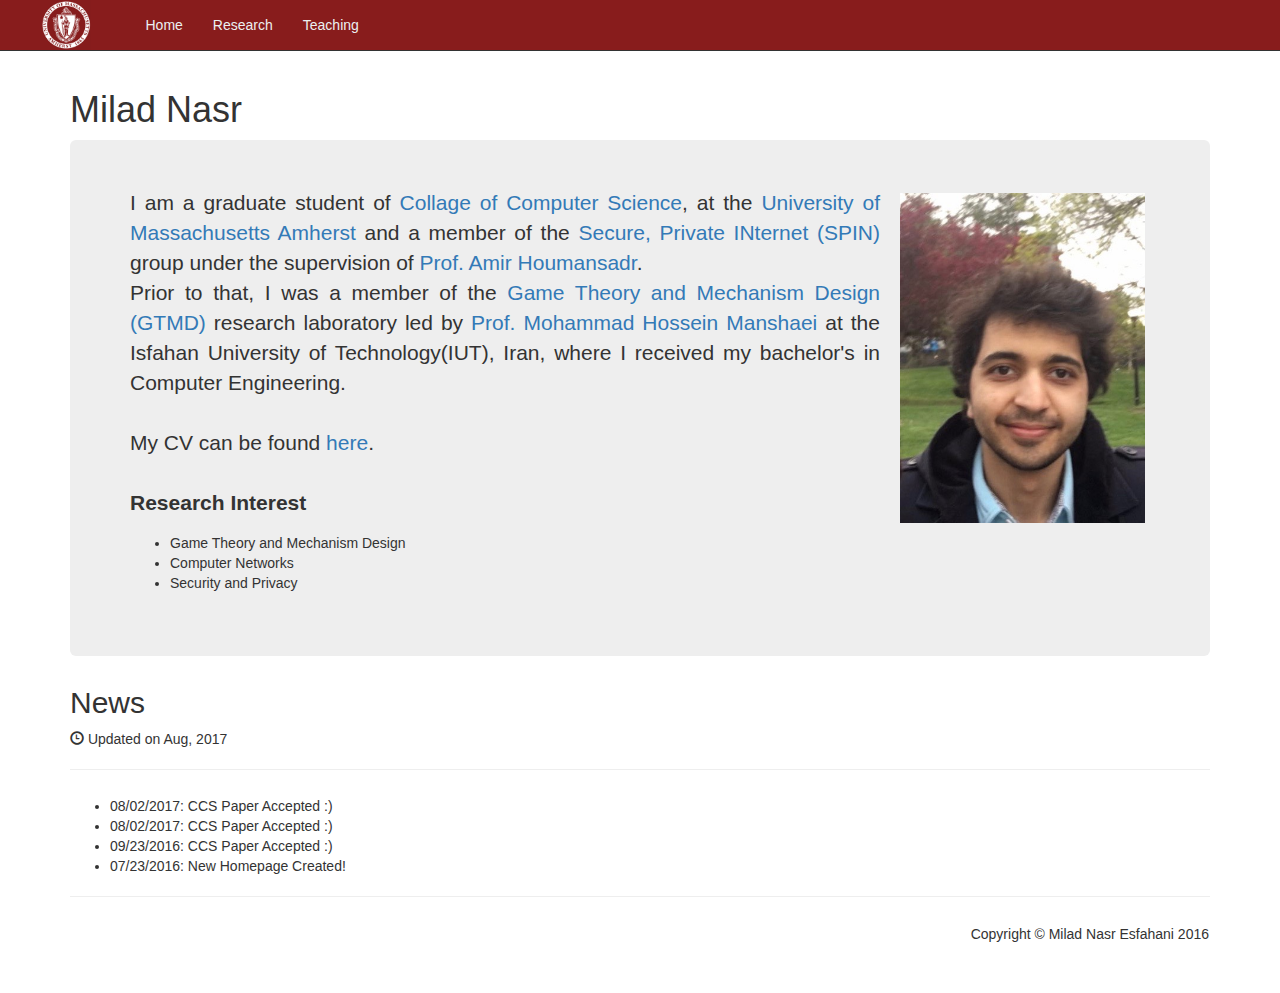
<file: index.html>
<!DOCTYPE html>
<html lang="en">

<head>

    <meta charset="utf-8">
    <meta http-equiv="X-UA-Compatible" content="IE=edge">
    <meta name="viewport" content="width=device-width, initial-scale=1">
    <meta name="description" content="">
    <meta name="author" content="">

    <title>Milad Nasr - Homapage</title>

    <!-- Bootstrap Core CSS -->
    <link href="css/bootstrap.min.css" rel="stylesheet">

    <!-- Custom CSS -->
    <link href="css/heroic-features.css" rel="stylesheet" >
    <link href="css/custom.css" rel="stylesheet">

    <!-- HTML5 Shim and Respond.js IE8 support of HTML5 elements and media queries -->
    <!-- WARNING: Respond.js doesn't work if you view the page via file:// -->
    <!--[if lt IE 9]>
        <script src="https://oss.maxcdn.com/libs/html5shiv/3.7.0/html5shiv.js"></script>
        <script src="https://oss.maxcdn.com/libs/respond.js/1.4.2/respond.min.js"></script>
    <![endif]-->

<script>
  (function(i,s,o,g,r,a,m){i['GoogleAnalyticsObject']=r;i[r]=i[r]||function(){
  (i[r].q=i[r].q||[]).push(arguments)},i[r].l=1*new Date();a=s.createElement(o),
  m=s.getElementsByTagName(o)[0];a.async=1;a.src=g;m.parentNode.insertBefore(a,m)
  })(window,document,'script','https://www.google-analytics.com/analytics.js','ga');

  ga('create', 'UA-84178620-1', 'auto');
  ga('send', 'pageview');

</script>
</head>

<body>

    <!-- Navigation -->

    <nav class="navbar navbar-default navbar-fixed-top" role="navigation">
        <div class="container-fluide">
            <!-- Brand and toggle get grouped for better mobile display -->
            <div class="navbar-header">
                <button type="button" class="navbar-toggle" data-toggle="collapse" data-target="#bs-example-navbar-collapse-1">
                    <span class="sr-only">Toggle navigation</span>
                    <span class="icon-bar"></span>
                    <span class="icon-bar"></span>
                    <span class="icon-bar"></span>
                </button>
                <a class="navbar-brand" href="#">
                    <img  align="left" hspace="40" style="height: 100%;" src="images/umass_logo_official.jpg"> </a>
            </div>
            <!-- Collect the nav links, forms, and other content for toggling -->
            <div class="collapse navbar-collapse" id="bs-example-navbar-collapse-1">
                <ul class="nav navbar-nav">
                    <li>
                        <a href="index.html">Home</a>
                    </li>
                    <li>
                        <a href="research.html">Research</a>
                    </li>
                    <li>
                        <a href="#">Teaching</a>
                    </li>

                </ul>
            </div>
            <!-- /.navbar-collapse -->
        </div>
        <!-- /.container -->
    </nav>

    <!-- Page Content -->
    <div class="container">
        <h1>Milad Nasr </h1>

        <!-- Jumbotron Header -->
        
            <div class="jumbotron">
                 <img alt="Picture" style="margin-left: 15px; border-width:1px; padding:5px; float: right; width:25%;;" src="images/self.jpg">
                <p style="text-align:justify">
                    I am a graduate student of <a target="_blank" href="http://www.cs.umass.edu" style="text-decoration:none">Collage of Computer Science</a>, at the <a target="_blank" href="http://www.umass.edu" style="text-decoration:none">University of Massachusetts Amherst</a> and a member of the <a href="https://people.cs.umass.edu/~amir/Research.html">Secure, Private INternet (SPIN)</a> group under the supervision of <a href="https://people.cs.umass.edu/~amir/"> Prof. Amir Houmansadr</a>.
                    <br>
                    Prior to that, I was a member of the <a href="http://gtmd.iut.ac.ir/"> Game Theory and Mechanism Design (GTMD)</a> research laboratory led by <a href="http://manshaei.org/">Prof. Mohammad Hossein Manshaei</a> at the Isfahan University of Technology(IUT), Iran, where I received my bachelor's in Computer Engineering.
                    <br>
                    
                    <br>
                    My CV can be found <a href="cv.pdf"> here</a>.
                    <br><br>


                    <b>Research Interest</b>
                    <ul>
                        <li>Game Theory and Mechanism Design</li>
                        <li>Computer Networks</li>
                        <li> Security and Privacy</li>
                    </ul>

                </p>
           
            </div>


            <div>
                <h2>
                    News
                </h2>
               
                <p><span class="glyphicon glyphicon-time"></span> Updated on Aug, 2017</p>
                <hr>
                <ul>
                	<li>08/02/2017: CCS Paper Accepted :) </li>
                	<li>08/02/2017: CCS Paper Accepted :) </li>
                    <li>09/23/2016: CCS Paper Accepted :) </li>
                    <li>07/23/2016: New Homepage Created! </li>
                </ul>

            </div>

        <!-- Footer -->
        <hr>
        <div>
            <div class="navbar">
                <div class="navbar-inner" style="float: right;">
                    <p>Copyright &copy; Milad Nasr Esfahani 2016</p>
                </div>
            </div>
        </div>

    </div>
    <!-- /.container -->

    <!-- jQuery -->
    <script src="js/jquery.js"></script>

    <!-- Bootstrap Core JavaScript -->
    <script src="js/bootstrap.min.js"></script>

</body>

</html>
</file>
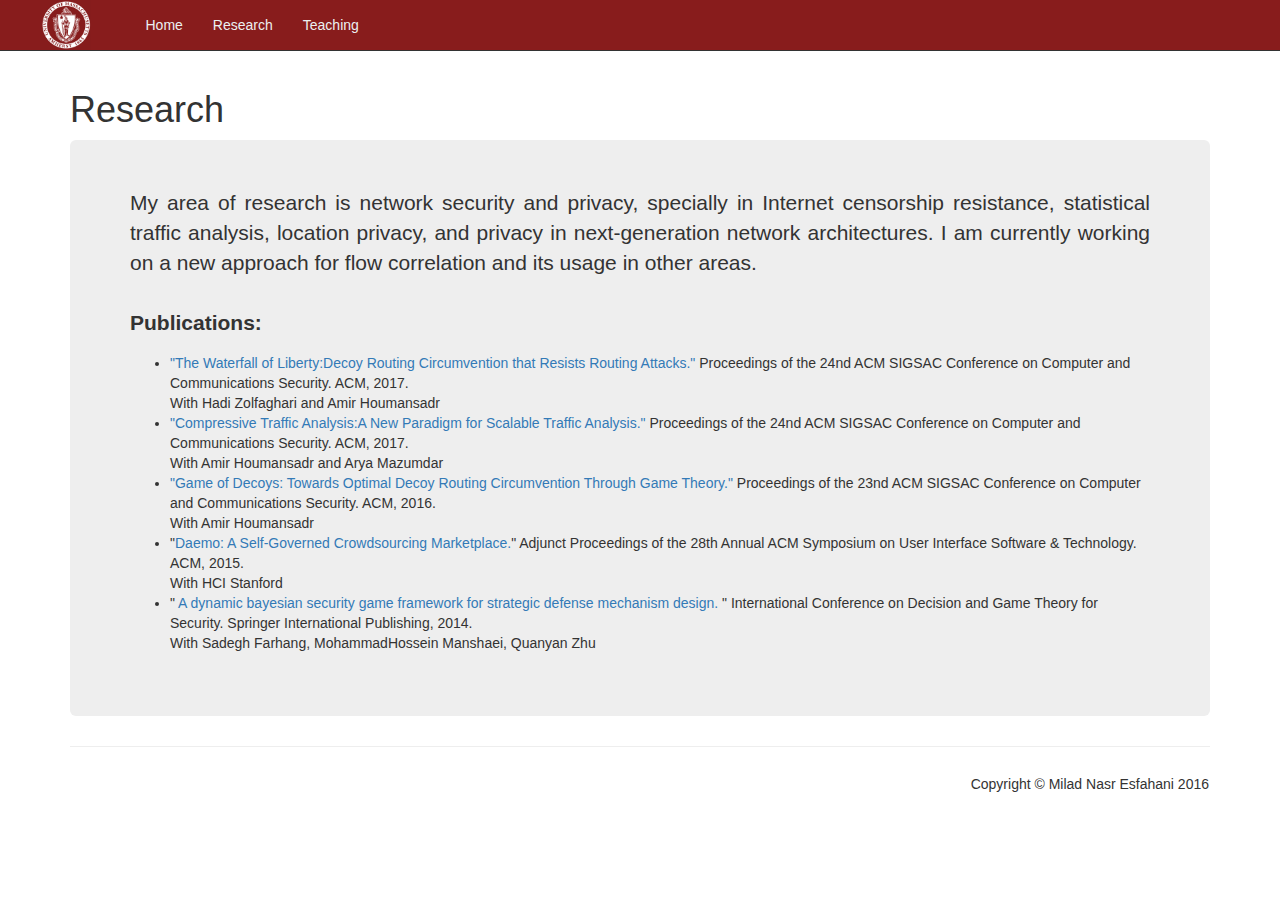
<file: research.html>
<!DOCTYPE html>
<html lang="en">

<head>

    <meta charset="utf-8">
    <meta http-equiv="X-UA-Compatible" content="IE=edge">
    <meta name="viewport" content="width=device-width, initial-scale=1">
    <meta name="description" content="">
    <meta name="author" content="">

    <title>Milad Nasr Esfahani - Homapage</title>

    <!-- Bootstrap Core CSS -->
    <link href="css/bootstrap.min.css" rel="stylesheet">

    <!-- Custom CSS -->
    <link href="css/heroic-features.css" rel="stylesheet" >
    <link href="css/custom.css" rel="stylesheet">

    <!-- HTML5 Shim and Respond.js IE8 support of HTML5 elements and media queries -->
    <!-- WARNING: Respond.js doesn't work if you view the page via file:// -->
    <!--[if lt IE 9]>
        <script src="https://oss.maxcdn.com/libs/html5shiv/3.7.0/html5shiv.js"></script>
        <script src="https://oss.maxcdn.com/libs/respond.js/1.4.2/respond.min.js"></script>
    <![endif]-->

</head>

<body>

    <!-- Navigation -->

    <nav class="navbar navbar-default navbar-fixed-top" role="navigation">
        <div class="container-fluide">
            <!-- Brand and toggle get grouped for better mobile display -->
            <div class="navbar-header">
                <button type="button" class="navbar-toggle" data-toggle="collapse" data-target="#bs-example-navbar-collapse-1">
                    <span class="sr-only">Toggle navigation</span>
                    <span class="icon-bar"></span>
                    <span class="icon-bar"></span>
                    <span class="icon-bar"></span>
                </button>
                <a class="navbar-brand" href="#">
                    <img  align="left" hspace="40" style="height: 100%;" src="images/umass_logo_official.jpg"> </a>
            </div>
            <!-- Collect the nav links, forms, and other content for toggling -->
            <div class="collapse navbar-collapse" id="bs-example-navbar-collapse-1">
                <ul class="nav navbar-nav">
                    <li>
                        <a href="index.html">Home</a>
                    </li>
                    <li>
                        <a href="research.html">Research</a>
                    </li>
                    <li>
                        <a href="#">Teaching</a>
                    </li>

                </ul>
            </div>
            <!-- /.navbar-collapse -->
        </div>
        <!-- /.container -->
    </nav>

    <!-- Page Content -->
    <div class="container">
        <h1>Research </h1>

        <!-- Jumbotron Header -->
        
            <div class="jumbotron">
                 
                <p style="text-align:justify">
                    My area of research is network security and privacy, specially in Internet censorship resistance, statistical traffic analysis, location privacy, and privacy in next-generation network architectures. I am currently working on a new approach for flow correlation and its usage in other areas.
                    <br>
                    <br>
                    <b>Publications:</b>
                    <ul>
                        <li><a href="papers/decoyrouter.pdf">"The Waterfall of Liberty:Decoy Routing Circumvention that Resists Routing Attacks." </a>Proceedings of the 24nd ACM SIGSAC Conference on Computer and Communications Security. ACM, 2017.
                            <br>
                            With Hadi Zolfaghari and Amir Houmansadr
                        </li>
                        <li><a href="papers/compress_CCS.pdf">"Compressive Traffic Analysis:A New Paradigm for Scalable Traffic Analysis." </a>Proceedings of the 24nd ACM SIGSAC Conference on Computer and Communications Security. ACM, 2017.
                            <br>
                            With Amir Houmansadr and Arya Mazumdar
                        </li>
                        <li><a href="papers/GameOfDecoys.pdf">"Game of Decoys: Towards Optimal Decoy Routing Circumvention Through Game Theory." </a>Proceedings of the 23nd ACM SIGSAC Conference on Computer and Communications Security. ACM, 2016.
                            <br>
                            With Amir Houmansadr
                        </li>

                        <li>"<a href="http://dl.acm.org/citation.cfm?id=2815739">Daemo: A Self-Governed Crowdsourcing Marketplace.</a>" Adjunct Proceedings of the 28th Annual ACM Symposium on User Interface Software & Technology. ACM, 2015.
                            <br>
                                With HCI Stanford

                            </li>
                        <li>"<a href="http://link.springer.com/chapter/10.1007%2F978-3-319-12601-2_18"> A dynamic bayesian security game framework for strategic defense mechanism design. </a>" International Conference on Decision and Game Theory for Security. Springer International Publishing, 2014.
                            <br>
                            With Sadegh Farhang, MohammadHossein Manshaei, Quanyan Zhu
                        </li>

                    </ul>

                </p>
           
            </div>


        <!-- Footer -->
        <hr>
        <div>
            <div class="navbar">
                <div class="navbar-inner" style="float: right;">
                    <p>Copyright &copy; Milad Nasr Esfahani 2016</p>
                </div>
            </div>
        </div>

    </div>
    <!-- /.container -->

    <!-- jQuery -->
    <script src="js/jquery.js"></script>

    <!-- Bootstrap Core JavaScript -->
    <script src="js/bootstrap.min.js"></script>

</body>

</html>
</file>
<file: css/custom.css>
/*
http://work.smarchal.com/twbscolor/css/e74c3cc0392becf0f1ffbbbc0
*/

.navbar-default {
  background-color: #881c1c;
  border-color: #333333;
}
.navbar-default .navbar-brand {
  color: #ecf0f1;
}
.navbar-default .navbar-brand:hover, .navbar-default .navbar-brand:focus {
  color: #cccccc;
}
.navbar-default .navbar-text {
  color: #ecf0f1;
}
.navbar-default .navbar-nav > li > a {
  color: #ecf0f1;
}
.navbar-default .navbar-nav > li > a:hover, .navbar-default .navbar-nav > li > a:focus {
  color: #cccccc;
}
.navbar-default .navbar-nav > .active > a, .navbar-default .navbar-nav > .active > a:hover, .navbar-default .navbar-nav > .active > a:focus {
  color: #cccccc;
  background-color: #333333;
}
.navbar-default .navbar-nav > .open > a, .navbar-default .navbar-nav > .open > a:hover, .navbar-default .navbar-nav > .open > a:focus {
  color: #cccccc;
  background-color: #333333;
}
.navbar-default .navbar-toggle {
  border-color: #333333;
}
.navbar-default .navbar-toggle:hover, .navbar-default .navbar-toggle:focus {
  background-color: #333333;
}
.navbar-default .navbar-toggle .icon-bar {
  background-color: #ecf0f1;
}
.navbar-default .navbar-collapse,
.navbar-default .navbar-form {
  border-color: #ecf0f1;
}
.navbar-default .navbar-link {
  color: #ecf0f1;
}
.navbar-default .navbar-link:hover {
  color: #cccccc;
}


.navbar-brand {
  padding: 0px;
}

@media (max-width: 767px) {
  .navbar-default .navbar-nav .open .dropdown-menu > li > a {
    color: #ecf0f1;
  }
  .navbar-default .navbar-nav .open .dropdown-menu > li > a:hover, .navbar-default .navbar-nav .open .dropdown-menu > li > a:focus {
    color: #cccccc;
  }
  .navbar-default .navbar-nav .open .dropdown-menu > .active > a, .navbar-default .navbar-nav .open .dropdown-menu > .active > a:hover, .navbar-default .navbar-nav .open .dropdown-menu > .active > a:focus {
    color: #cccccc;
    background-color: #333333;
  }
}

 .jumbotron2{padding:30px 15px;margin-bottom:30px;color:inherit;background-color:#eee}.jumbotron2 .h1,.jumbotron2 h1{color:inherit}.jumbotron2 p{margin-bottom:15px;font-size:21px;font-weight:200}.jumbotron2>hr{border-top-color:#d5d5d5}.container .jumbotron2,.container-fluid .jumbotron2{border-radius:6px}.jumbotron2 .container{max-width:100%}@media screen and (min-width:768px){.jumbotron2{padding:48px 0}.container .jumbotron2,.container-fluid .jumbotron2{padding-right:60px;padding-left:60px;padding-bottom:30px;padding-top:30px}.jumbotron2 .h1,.jumbotron2 h1{font-size:63px}}
 
  .jumbotron3{padding:30px 15px;margin-bottom:30px;color:inherit;background-color:#FDFEFE}.jumbotron3 .h1,.jumbotron3 h1{color:inherit}.jumbotron3 p{margin-bottom:15px;font-size:21px;font-weight:200}.jumbotron3>hr{border-top-color:#d5d5d5}.container .jumbotron3,.container-fluid .jumbotron3{border-radius:6px}.jumbotron3 .container{max-width:100%}@media screen and (min-width:768px){.jumbotron3{padding:48px 0}.container .jumbotron3,.container-fluid .jumbotron3{padding-right:60px;padding-left:60px;padding-bottom:0px;padding-top:60px}.jumbotron3 .h1,.jumbotron3 h1{font-size:63px}}
  

/*
@media screen and (max-width: 1414px) and (min-width: 768px) {
    body {
        padding-top: 70px;
    }
}
*/
@media screen and (max-width: 760px) and (min-width: 68px)  {
    body {
        padding-top: 180px;
    }
}

hr {
    height: 6px;
    
    margin-top: 20px;
    margin-bottom: 20px;
    width: 100%;
}
</file>
<file: css/heroic-features.css>
/*!
 * Start Bootstrap - Heroic Features HTML Template (http://startbootstrap.com)
 * Code licensed under the Apache License v2.0.
 * For details, see http://www.apache.org/licenses/LICENSE-2.0.
 */

body {
    padding-top: 70px; /* Required padding for .navbar-fixed-top. Remove if using .navbar-static-top. Change if height of navigation changes. */
}

.hero-spacer {
    margin-top: 50px;
}

.hero-feature {
    margin-bottom: 30px;
}

footer {
    margin: 50px 0;
}
</file>
